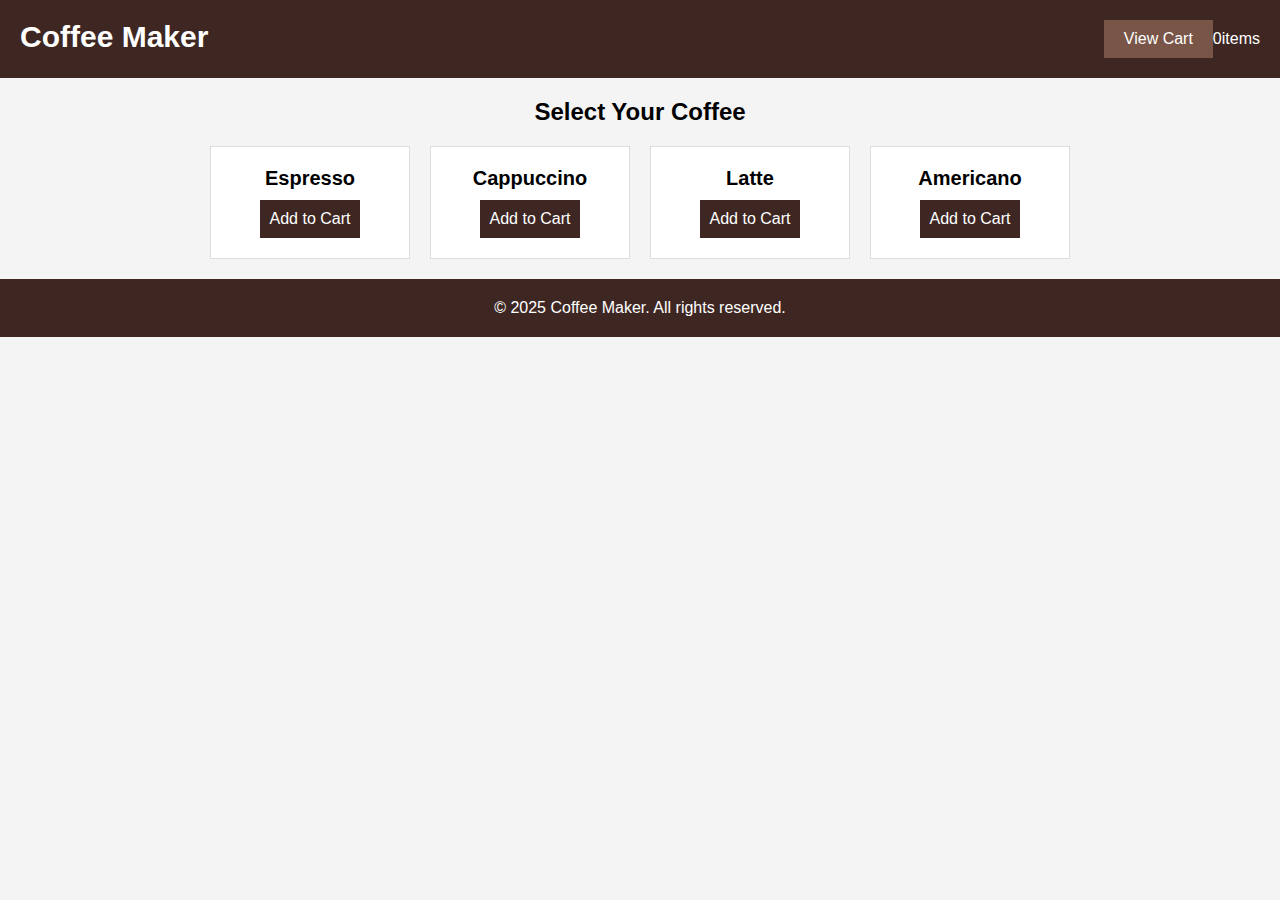
<file: index.html>
<!DOCTYPE html>
<html lang="en">
<head>
    <meta charset="UTF-8">
    <meta name="viewport" content="width=device-width, initial-scale=1.0">
    <title>Coffee Maker</title>
    <link rel="stylesheet" href="styles.css">
</head>
<body>
    <header>
        <div class="logo">
            <h1>Coffee Maker</h1>
        </div>
        <div class="cart">
            <button onclick="viewCart()">View Cart</button>
            <span id="cart-count">0</span> items
        </div>
    </header>

    <main>
        <h2>Select Your Coffee</h2>
        <div class="coffee-menu">
            <div class="coffee-item">
                <h3>Espresso</h3>
                <button onclick="addToCart('Espresso')">Add to Cart</button>
            </div>
            <div class="coffee-item">
                <h3>Cappuccino</h3>
                <button onclick="addToCart('Cappuccino')">Add to Cart</button>
            </div>
            <div class="coffee-item">
                <h3>Latte</h3>
                <button onclick="addToCart('Latte')">Add to Cart</button>
            </div>
            <div class="coffee-item">
                <h3>Americano</h3>
                <button onclick="addToCart('Americano')">Add to Cart</button>
            </div>
        </div>
    </main>

    <footer>
        <p>&copy; 2025 Coffee Maker. All rights reserved.</p>
    </footer>

    <div id="cart-modal" class="modal">
        <div class="modal-content">
            <span class="close" onclick="closeCart()">&times;</span>
            <h2>Your Cart</h2>
            <ul id="cart-items"></ul>
            <button onclick="checkout()">Checkout</button>
        </div>
    </div>

    <script src="script.js"></script>
</body>
</html>
</file>
<file: styles.css>
* {
    margin: 0;
    padding: 0;
    box-sizing: border-box;
}

body {
    font-family: Arial, sans-serif;
    background-color: #f4f4f4;
}

header {
    display: flex;
    justify-content: space-between;
    padding: 20px;
    background-color: #3e2723;
    color: white;
}

header .logo h1 {
    font-size: 30px;
}

header .cart {
    display: flex;
    align-items: center;
}

header .cart button {
    background-color: #795548;
    color: white;
    border: none;
    padding: 10px 20px;
    font-size: 16px;
    cursor: pointer;
}

header .cart button:hover {
    background-color: #5d4037;
}

main {
    padding: 20px;
    text-align: center;
}

main h2 {
    font-size: 24px;
    margin-bottom: 20px;
}

.coffee-menu {
    display: flex;
    justify-content: center;
    gap: 20px;
}

.coffee-item {
    background-color: white;
    border: 1px solid #ddd;
    padding: 20px;
    width: 200px;
    text-align: center;
}

.coffee-item h3 {
    font-size: 20px;
    margin-bottom: 10px;
}

.coffee-item button {
    background-color: #3e2723;
    color: white;
    border: none;
    padding: 10px;
    cursor: pointer;
}

.coffee-item button:hover {
    background-color: #5d4037;
}

footer {
    text-align: center;
    padding: 20px;
    background-color: #3e2723;
    color: white;
}

.modal {
    display: none;
    position: fixed;
    z-index: 1;
    left: 0;
    top: 0;
    width: 100%;
    height: 100%;
    overflow: auto;
    background-color: rgb(0, 0, 0);
    background-color: rgba(0, 0, 0, 0.4);
}

.modal-content {
    background-color: white;
    margin: 15% auto;
    padding: 20px;
    width: 300px;
    border-radius: 10px;
}

.close {
    color: #aaa;
    font-size: 28px;
    font-weight: bold;
    cursor: pointer;
}

.close:hover,
.close:focus {
    color: black;
    text-decoration: none;
    cursor: pointer;
}

button {
    font-size: 16px;
}
</file>
